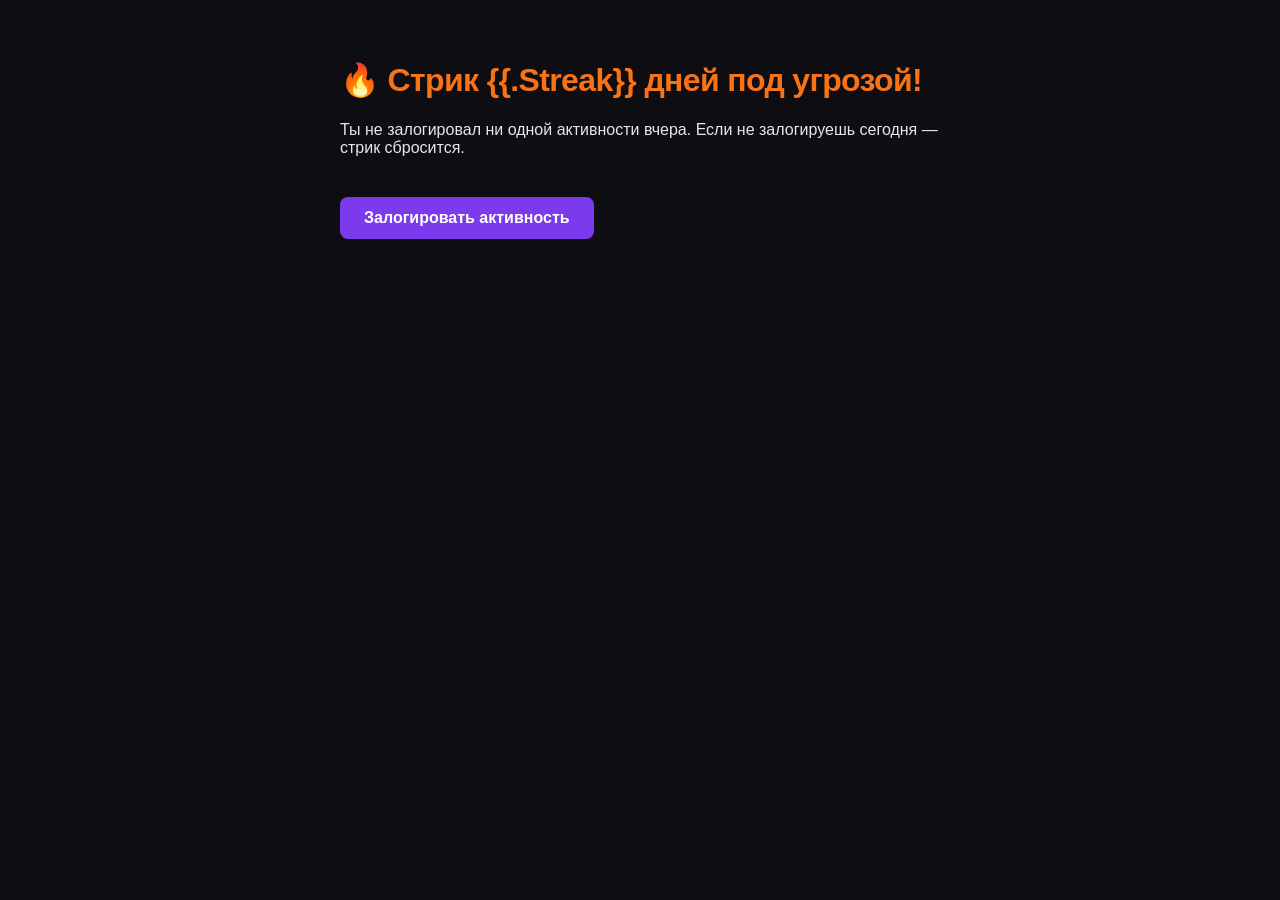
<file: internal/email/templates/streak_dying.html>
<!DOCTYPE html>
<html>
<head><meta charset="utf-8"><title>Твой стрик под угрозой</title></head>
<body style="font-family: Inter, sans-serif; background: #0d0d12; color: #e2e8f0; padding: 40px; max-width: 600px; margin: 0 auto;">
  <h1 style="color: #f97316; letter-spacing: -0.02em;">🔥 Стрик {{.Streak}} дней под угрозой!</h1>
  <p>Ты не залогировал ни одной активности вчера. Если не залогируешь сегодня — стрик сбросится.</p>
  <a href="https://arkhe.app/app.html" style="display:inline-block; margin-top:24px; padding:12px 24px; background:#7c3aed; color:#fff; border-radius:8px; text-decoration:none; font-weight:600;">
    Залогировать активность
  </a>
</body>
</html>
</file>
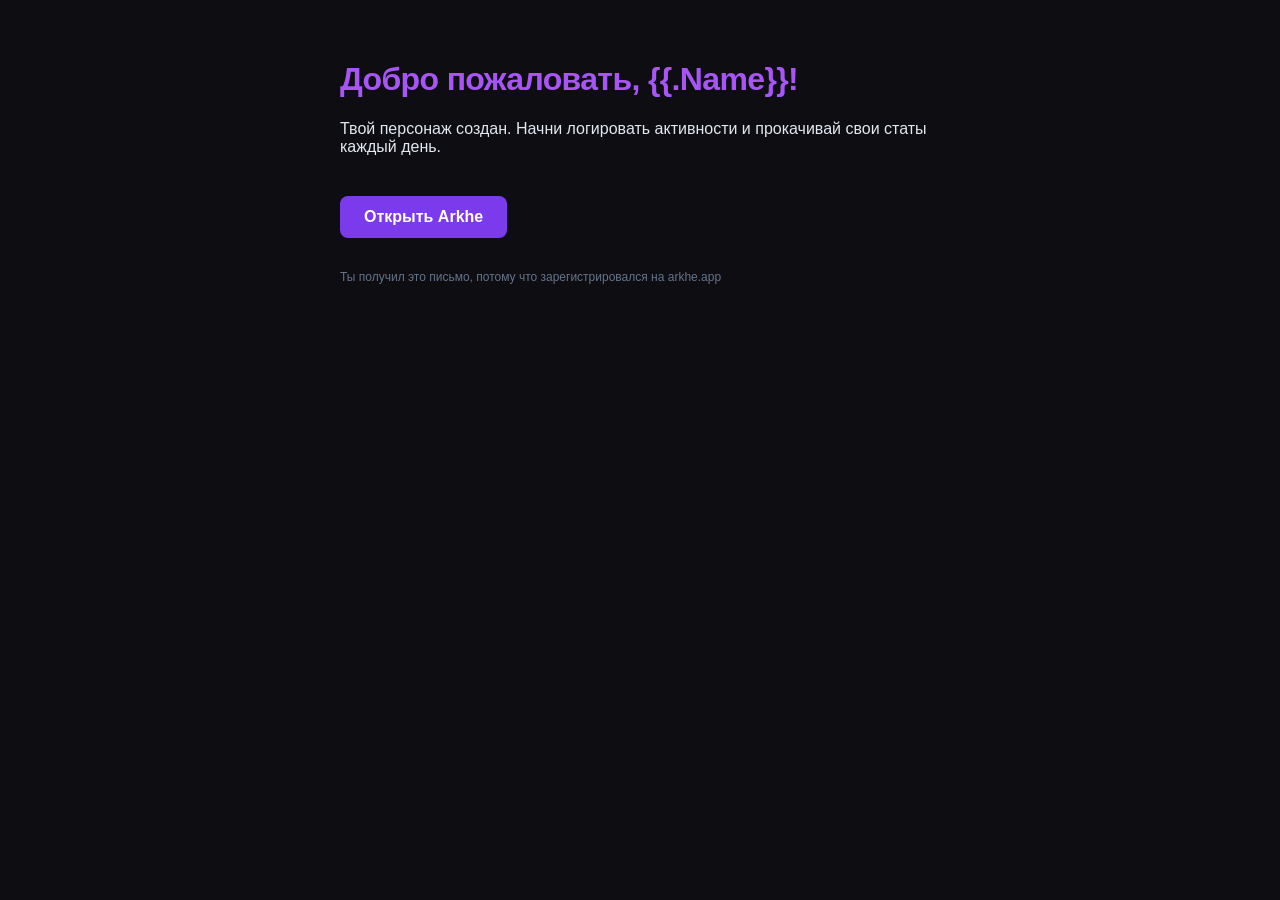
<file: internal/email/templates/welcome.html>
<!DOCTYPE html>
<html>
<head><meta charset="utf-8"><title>Добро пожаловать в Arkhe</title></head>
<body style="font-family: Inter, sans-serif; background: #0d0d12; color: #e2e8f0; padding: 40px; max-width: 600px; margin: 0 auto;">
  <h1 style="color: #a855f7; letter-spacing: -0.02em;">Добро пожаловать, {{.Name}}!</h1>
  <p>Твой персонаж создан. Начни логировать активности и прокачивай свои статы каждый день.</p>
  <a href="https://arkhe.app/app.html" style="display:inline-block; margin-top:24px; padding:12px 24px; background:#7c3aed; color:#fff; border-radius:8px; text-decoration:none; font-weight:600;">
    Открыть Arkhe
  </a>
  <p style="margin-top:32px; color:#64748b; font-size:12px;">Ты получил это письмо, потому что зарегистрировался на arkhe.app</p>
</body>
</html>
</file>
